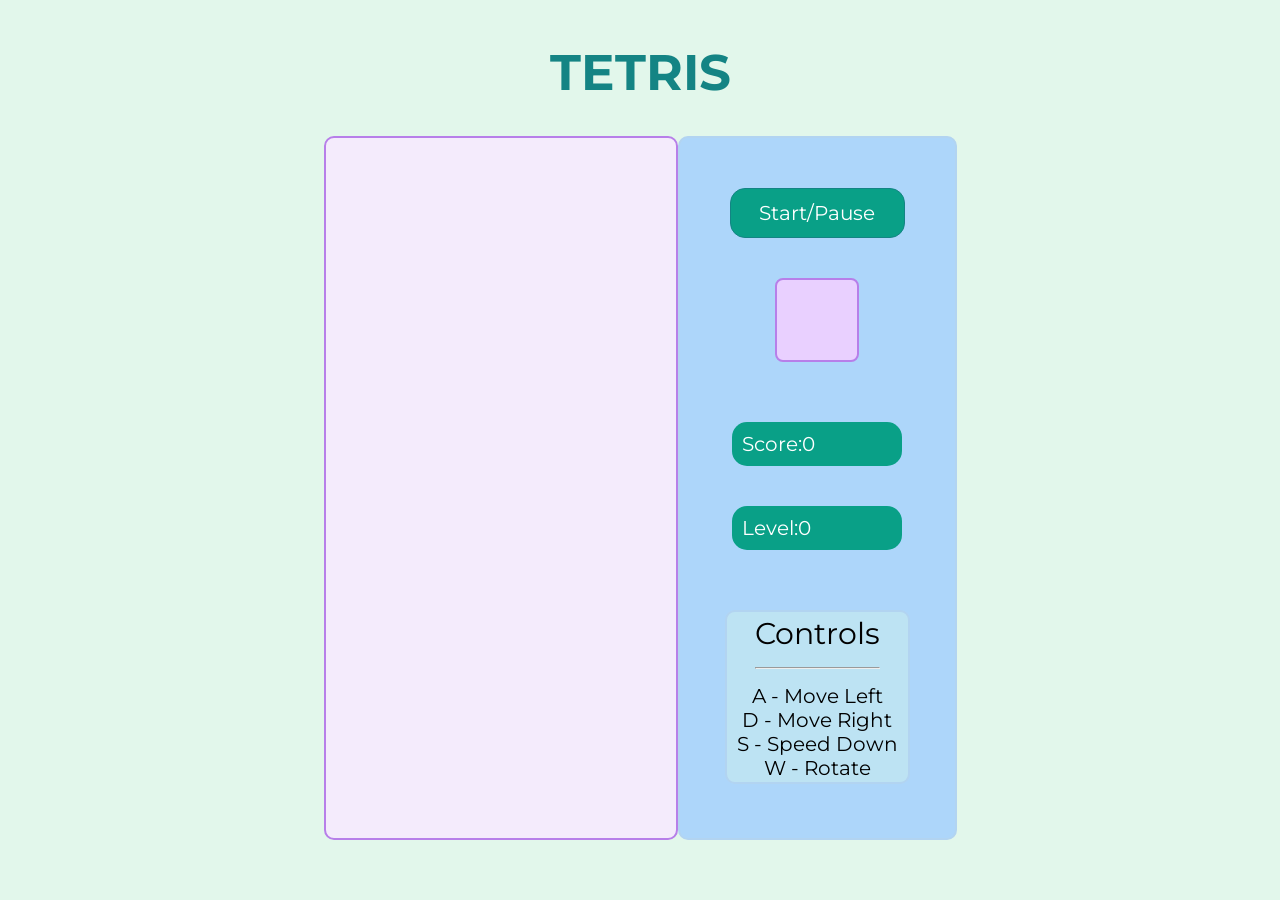
<file: index.html>
<!DOCTYPE html>
<html lang="en">
<head>
    <meta charset="UTF-8">
    <meta http-equiv="X-UA-Compatible" content="IE=edge">
    <meta name="viewport" content="width=device-width, initial-scale=1.0">
    <link rel="stylesheet" type="text/css" href="styles.css">
    <link rel="preconnect" href="https://fonts.googleapis.com">
    <link rel="preconnect" href="https://fonts.gstatic.com" crossorigin>
    <link href="https://fonts.googleapis.com/css2?family=Montserrat:wght@300&family=Rowdies:wght@300;400;700&family=Sora:wght@500;600;700;800&family=Ysabeau+Infant:ital@0;1&display=swap" rel="stylesheet">
    <title>Document</title>
</head>
<body>
    <div class="main-container">    
        <div>
            <h1>TETRIS</h1>
        </div>

        <div class="container">
            <div class="grid">
                <div></div>
                <div></div>
                <div></div>
                <div></div>
                <div></div>
                <div></div>
                <div></div>
                <div></div>
                <div></div>
                <div></div>
                <div></div>
                <div></div>
                <div></div>
                <div></div>
                <div></div>
                <div></div>
                <div></div>
                <div></div>
                <div></div>
                <div></div>
                <div></div>
                <div></div>
                <div></div>
                <div></div>
                <div></div>
                <div></div>
                <div></div>
                <div></div>
                <div></div>
                <div></div>
                <div></div>
                <div></div>
                <div></div>
                <div></div>
                <div></div>
                <div></div>
                <div></div>
                <div></div>
                <div></div>
                <div></div>
                <div></div>
                <div></div>
                <div></div>
                <div></div>
                <div></div>
                <div></div>
                <div></div>
                <div></div>
                <div></div>
                <div></div>
                <div></div>
                <div></div>
                <div></div>
                <div></div>
                <div></div>
                <div></div>
                <div></div>
                <div></div>
                <div></div>
                <div></div>
                <div></div>
                <div></div>
                <div></div>
                <div></div>
                <div></div>
                <div></div>
                <div></div>
                <div></div>
                <div></div>
                <div></div>
                <div></div>
                <div></div>
                <div></div>
                <div></div>
                <div></div>
                <div></div>
                <div></div>
                <div></div>
                <div></div>
                <div></div>
                <div></div>
                <div></div>
                <div></div>
                <div></div>
                <div></div>
                <div></div>
                <div></div>
                <div></div>
                <div></div>
                <div></div>
                <div></div>
                <div></div>
                <div></div>
                <div></div>
                <div></div>
                <div></div>
                <div></div>
                <div></div>
                <div></div>
                <div></div>
                <div></div>
                <div></div>
                <div></div>
                <div></div>
                <div></div>
                <div></div>
                <div></div>
                <div></div>
                <div></div>
                <div></div>
                <div></div>
                <div></div>
                <div></div>
                <div></div>
                <div></div>
                <div></div>
                <div></div>
                <div></div>
                <div></div>
                <div></div>
                <div></div>
                <div></div>
                <div></div>
                <div></div>
                <div></div>
                <div></div>
                <div></div>
                <div></div>
                <div></div>
                <div></div>
                <div></div>
                <div></div>
                <div></div>
                <div></div>
                <div></div>
                <div></div>
                <div></div>
                <div></div>
                <div></div>
                <div></div>
                <div></div>
                <div></div>
                <div></div>
                <div></div>
                <div></div>
                <div></div>
                <div></div>
                <div></div>
                <div></div>
                <div></div>
                <div></div>
                <div></div>
                <div></div>
                <div></div>
                <div></div>
                <div></div>
                <div></div>
                <div></div>
                <div></div>
                <div></div>
                <div></div>
                <div></div>
                <div></div>
                <div></div>
                <div></div>
                <div></div>
                <div></div>
                <div></div>
                <div></div>
                <div></div>
                <div></div>
                <div></div>
                <div></div>
                <div></div>
                <div></div>
                <div></div>
                <div></div>
                <div></div>
                <div></div>
                <div></div>
                <div></div>
                <div></div>
                <div></div>
                <div></div>
                <div></div>
                <div></div>
                <div></div>
                <div></div>
                <div></div>
                <div></div>
                <div></div>
                <div></div>
                <div></div>
                <div></div>
                <div></div>
                <div></div>
                <div></div>
                <div></div>
                <div></div>
                <div></div>
                <div class="taken"></div>
                <div class="taken"></div>
                <div class="taken"></div>
                <div class="taken"></div>
                <div class="taken"></div>
                <div class="taken"></div>
                <div class="taken"></div>
                <div class="taken"></div>
                <div class="taken"></div>
                <div class="taken"></div>
            </div>

            <div class="right-column">
                <button id="start-button">Start/Pause</button>
                
                <div class="next-shape-grid">
                    <div></div>
                    <div></div>
                    <div></div>
                    <div></div>
                    <div></div>
                    <div></div>
                    <div></div>
                    <div></div>
                    <div></div>
                    <div></div>
                    <div></div>
                    <div></div>
                    <div></div>
                    <div></div>
                    <div></div>
                    <div></div>
                </div>

                <div class="display-numbers">Score:<span id="score">0</span></div>
                <div class="display-numbers">Level:<span id="level">0</span></div>

                <div class="controls-list">
                    <div id="controls">Controls<hr></div>
                    <div>A - Move Left</div>
                    <div>D - Move Right</div>
                    <div>S - Speed Down</div>
                    <div>W - Rotate</div>
                </div>
            </div> 
        </div>
    </div>        
    
    <script src="./tetris-app.js"></script>
</body>
</html>
</file>
<file: styles.css>
body {
   background-color: rgb(226, 247, 235);
}
.main-container {
   display: flex;
   flex-direction: column;
   align-items: center;
}

.container {
   display: flex;
}

h1 {
   font-family: 'Montserrat', sans-serif;
   color: rgb(20, 132, 132);
   font-size: 50px;
}

.grid {
   width: 350px;
   height: 700px;
   display: flex;
   flex-wrap: wrap;
   background-color: rgb(244, 235, 252);
   border: 2px solid rgb(183, 127, 233);
   border-radius: 10px;
}

.grid div {
   height: 35px;
   width: 35px;
}

.tetrimino {
   background-color: rgb(138, 204, 204);
   box-sizing: border-box;
   border: 1px solid aliceblue;
   border-radius: 5px;
}

.right-column{
   display: flex;
   flex-direction: column;
   align-items: center;
   background-color: rgb(173, 214, 250);
   padding: 30px;
   border: 2px solid rgb(178, 212, 241);
   border-radius: 10px;
}

#start-button {
   margin: 20px;
   width: 175px;
   height: 50px;
   background-color: rgb(9, 160, 135);
   color: white;
   font-family: 'Montserrat', sans-serif;
   font-size: 20px;
   border: 1px solid rgb(20, 132, 132);
   border-radius: 15px;
}

.next-shape-grid {
   width: 80px;
   height: 80px;
   display: flex;
   flex-wrap: wrap;
   background-color: rgb(233, 208, 255);
   border: 2px solid rgb(183, 127, 233);
   border-radius: 8px;
   margin-top: 20px;
   margin-bottom: 40px;
}

.next-shape-grid div {
   height: 20px;
   width: 20px;
}

.display-numbers {
   width: 150px;
   background-color: rgb(9, 160, 135);
   color: white;
   font-family: 'Montserrat', sans-serif;
   font-size: 20px;

   border-radius: 15px;
   margin: 20px;
   padding: 10px
}

.controls-list {
   display: flex;
   flex-direction: column;
   align-items: center;
   justify-content: center;
   height: 150px;
   background-color: rgb(189, 227, 243);
   font-family: 'Montserrat', sans-serif;
   font-size: 20px;
   margin-top: 40px;
   padding: 10px;
   border: 2px solid rgb(178, 212, 241);
   border-radius: 10px;
}

#controls {
   font-size: 30px;
}
</file>
